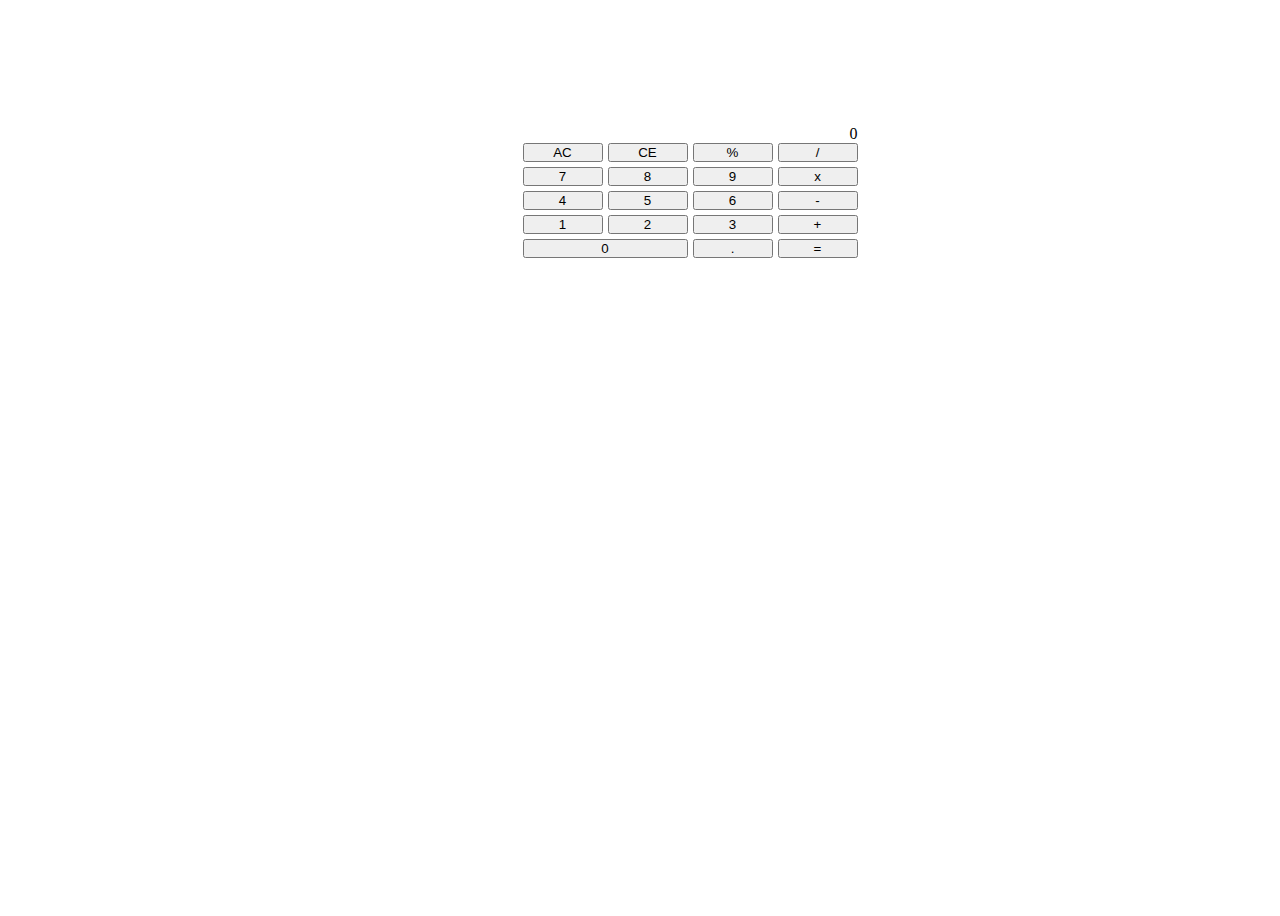
<file: Calculator/index.html>
<!DOCTYPE html>
<html lang="en">
<head>
    <meta charset="UTF-8">
    <meta http-equiv="X-UA-Compatible" content="IE=edge">
    <meta name="viewport" content="width=device-width, initial-scale=1.0">
    <title>Calculator</title>
    <link rel="stylesheet" href="style.css">
</head>
<body>
    <div id="main-div">
        <div id="calc-history"></div>
        <div id="calc-container">
            <div class="calc-screen">
                <div><p id="previous-entry"></p></div>
                <div><p id="current-entry">0</p></div>
            </div>
            <div id="btn-container">
                <button type="button" value="AC" class="buttons operation">AC</button>
                <button type="button" value="CE" class="buttons operation">CE</button>
                <button type="button" value="%" class="buttons operation">%</button>
                <button type="button" value="/" class="buttons operation">/</button>

                <button type="button" value="7" class="buttons">7</button>
                <button type="button" value="8" class="buttons">8</button>
                <button type="button" value="9" class="buttons">9</button>
                <button type="button" value="*" class="buttons operation">x</button>

                <button type="button" value="4" class="buttons">4</button>
                <button type="button" value="5" class="buttons">5</button>
                <button type="button" value="6" class="buttons">6</button>
                <button type="button" value="-" class="buttons operation">-</button>

                <button type="button" value="1" class="buttons">1</button>
                <button type="button" value="2" class="buttons">2</button>
                <button type="button" value="3" class="buttons">3</button>
                <button type="button" value="+" class="buttons operation">+</button>

                <button type="button" value="0" id="zero" class="buttons">0</button>
                <button type="button" value="." class="buttons">.</button>
                <button type="button" value="=" class="buttons operation">=</button>
            </div>
        </div>
    </div>
    <script src="script.js"></script>
</body>
</html>
</file>
<file: Calculator/style.css>
:root {
    --main-color: #1e1e1e;
    --secondary-color: #ff8b3d;
    --tertiary-color: #999999;  
    --quarternary-color: #bbbbbb;  
}

body *{
    overflow: hidden;
    padding: 0;
    margin: 0;
}

#main-div{
    display: flex;
    flex-flow: row;
    height: 100vh;
    width: 100%;
    overflow: hidden;
    padding: 0;
    margin: 0;
    justify-content: center;
    align-items: center;
}

#calc-history{
    display: flex;
    flex-flow: column;
    width: 100px;
    height: 300px;
}

#calc-container{
    display: flex;
    flex-flow: column;
    height: 100%;
    width: 335px;
    height: 667px;
}

#screen{
    display: flex;
}

#current-entry, #previous-entry
{
    text-align: right;
}

#previous-entry {
    color: var(--tertiary-color);
}

#btn-container{
    display: grid;
    grid-template-columns: repeat(4, 1fr);
    gap: 5px;
}

#zero{
    grid-column-start: 1;
    grid-column-end: 3;
}
</file>
